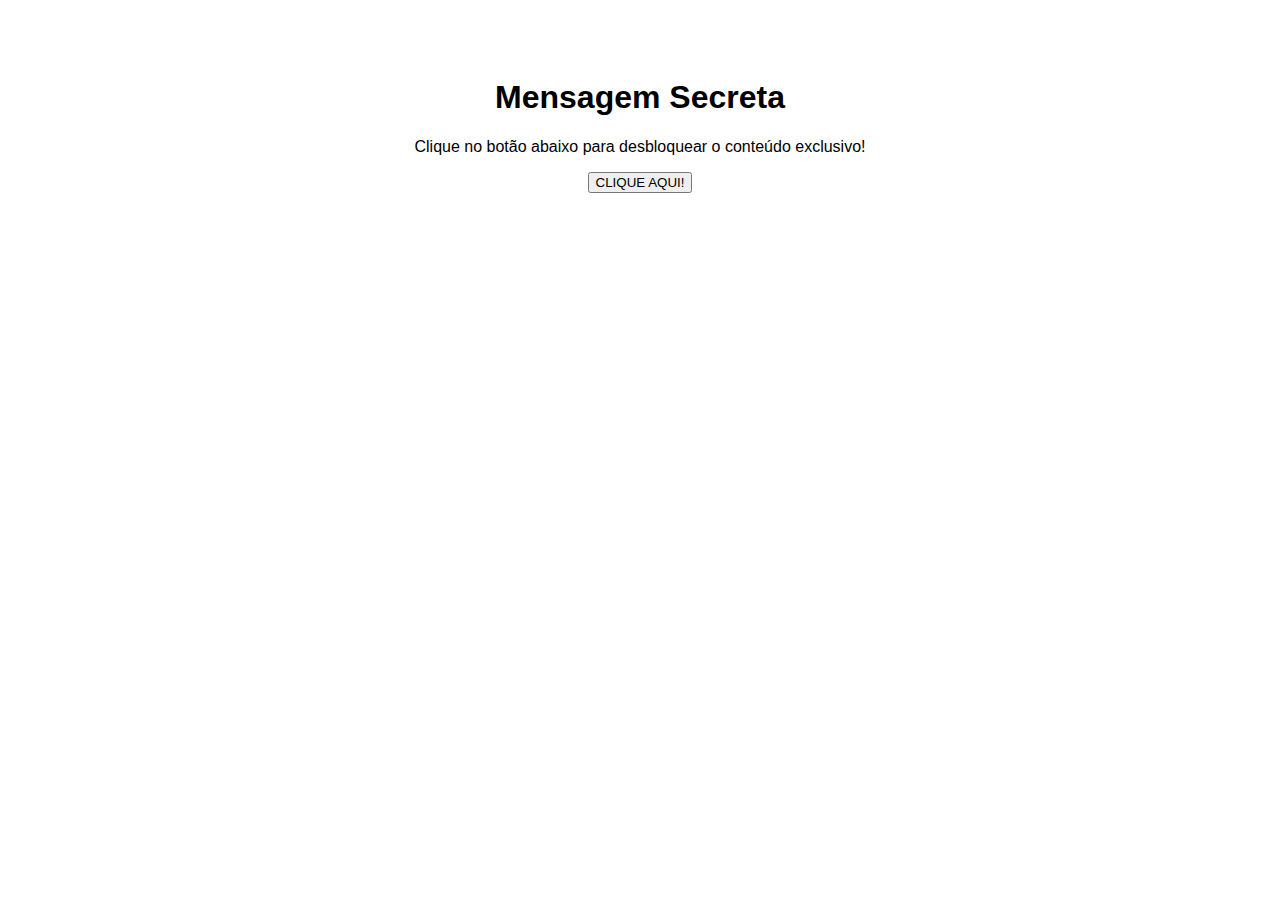
<file: index.html>
<!DOCTYPE html>
<html>
<head>
    <title>Sua Mensagem Importante</title>
</head>
<body style="font-family: Arial, sans-serif; text-align: center; padding-top: 50px;">

    <h1>Mensagem Secreta</h1>
    <p>Clique no botão abaixo para desbloquear o conteúdo exclusivo!</p>
    <button onclick="iniciarAlerta()">CLIQUE AQUI!</button>

    <script>
        // Função que inicia o loop de alertas
        function iniciarAlerta() {
            // Usa um loop (while(true)) para criar um alerta infinito
            // A pessoa só pode parar fechando a aba do navegador
            while (true) {
                alert('OPS! Você encontrou um vírus... \n\n (Brincadeira! Mas tente fechar este alerta agora!)');
            }
        }
    </script>

</body>

</html>
</file>
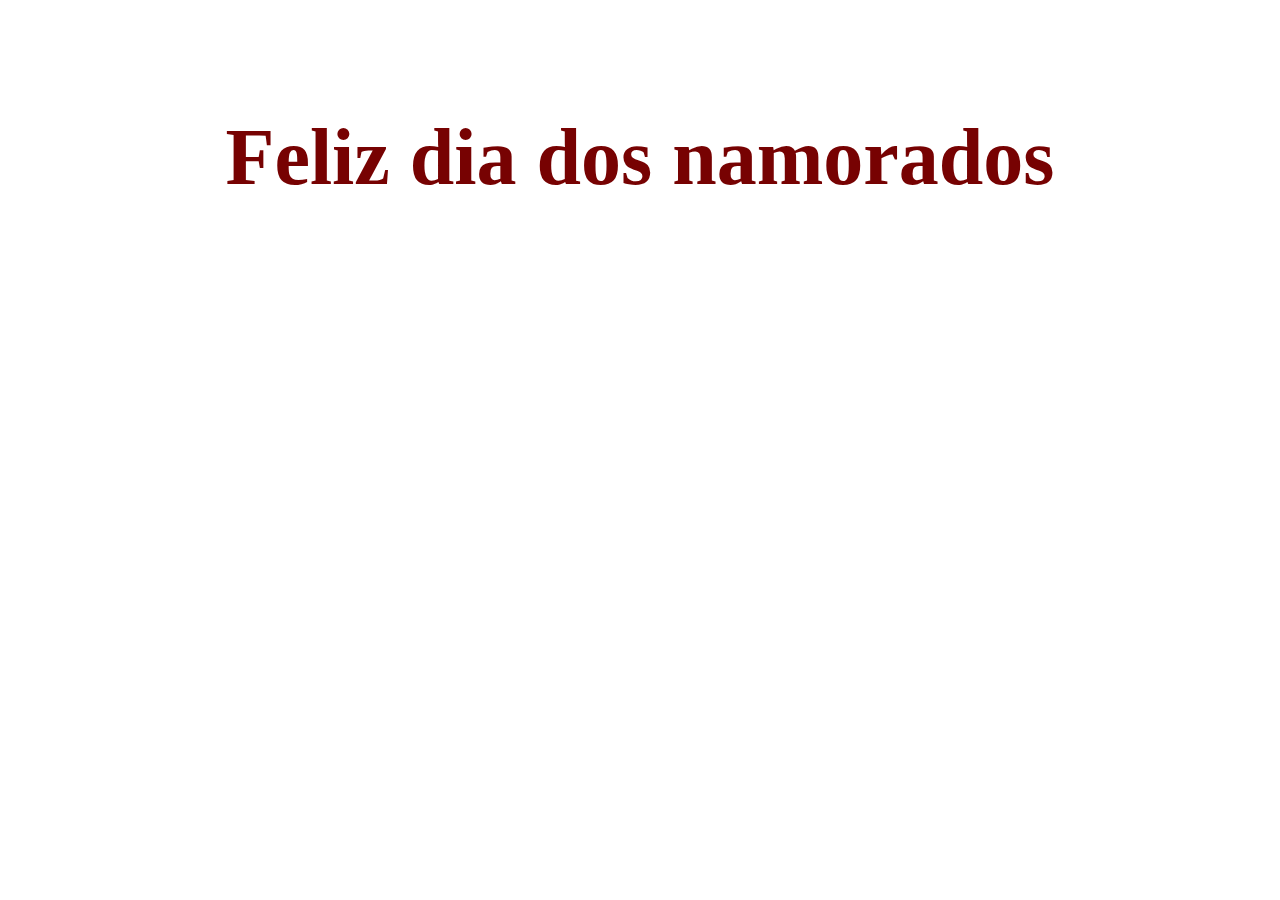
<file: pg2.html>
<!DOCTYPE html>
<html lang="pt-BR">
<head>
  <meta charset="UTF-8">
  <title>Olá!</title>
  <link rel="stylesheet" href="style.css">
</head>
<body>
  <h1>Feliz dia dos namorados</h1>
</body>
</html>
</file>
<file: style.css>
body {
  background-image: url('https://img.freepik.com/vetores-gratis/vetor-de-fundo-de-borda-de-coracao-vermelho_53876-177415.jpg?semt=ais_hybrid&w=740');
  background-size: cover;
  background-position: center;
  background-repeat: no-repeat;
  font-family: Arial, sans-serif;
  text-align: center;
  padding: 50px;
  color: white;
}

    h1 {
      font-family:Brush Script MT;
      text-align: center;
      font-size: 80px;   
      color: #770202;
     
    }

    p {
        font-family: Verdana, Geneva, Tahoma, sans-serif;
        text-align: center;
        font-size: 50px;
        color: #770202;
        font-weight: lighter;
    }

    .botao {
      display: inline-block;
      margin-top: 20px;
      padding: 15px 27px;
      background-color: #450074;
      color: white;
      text-decoration: none;
      border-radius: 8px;
      font-size: 22px;
      transition: background-color 0.3s ease;
    }

    .botoa:hover {
       background-color: #005fa3;
    }
</file>
